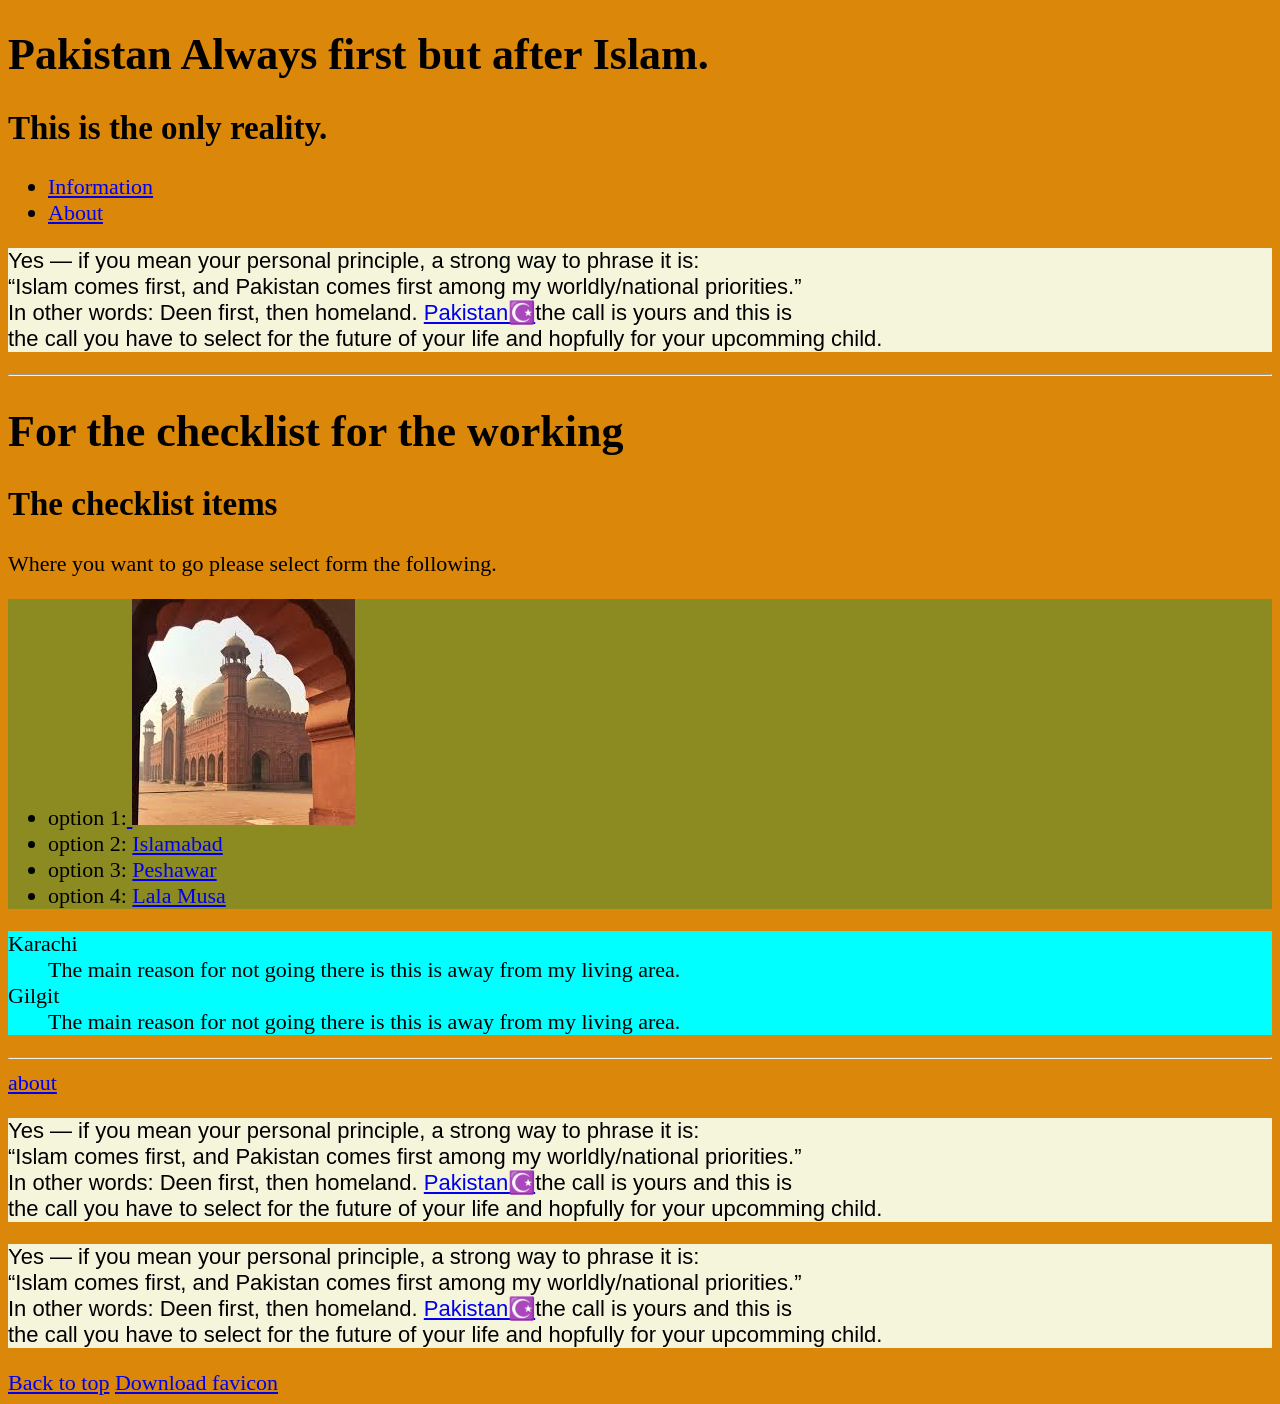
<file: HTML/index.html>
<!DOCTYPE html>
<html lang="en">
    <head>
        <meta charset="UTF-8">
        <title>
            Punjab Police GIS
        </title>
        <link rel="stylesheet" href="main.css">
        <link rel="icon" href="favicon-96x96.png" type="imag/x-icon">
    </head>
    <body>
        <h1>
            Pakistan Always first but after Islam.  
        </h1> 
        <h2>
            This is the only reality.
        </h2>
        <nav>
            <ul>
                <li>
                   <a href="#information3">Information</a> 
                </li>
                <li>
                    <a href="about.html" target="_blank">About</a>
                </li>
            </ul>
        </nav>
        <section id="information">
        <p class="p11">
            Yes — if you mean your personal principle, a strong way to phrase it is:<br>
            “Islam comes first, and Pakistan comes first among my worldly/national priorities.”<br>
            In other words: Deen first, then homeland. <a href="https://en.wikipedia.org/wiki/Pakistan" target="_blank">Pakistan☪️</a>the call is yours and this is 
            <br>the call you have to select for the future of your life and hopfully for your upcomming child.
        </p>
        </section>
        
        <hr>
        <p class="p11">
            <h1> For the checklist for the working</h1>
            <h2>The checklist items</h2>
            <p>
                 Where you want to go please select form the following.<br>
            </p>
              <ul class="ul">
              <li>option 1:<a href="https://en.wikipedia.org/wiki/lahore" target="_blank"> <img src="img/lahore.jpg" alt="Lahore"> </a></li> 
              <li>option 2: <a href="https://en.wikipedia.org/wiki/islamabad" target="_blank">Islamabad</a></li> 
              <li>option 3: <a href="https://en.wikipedia.org/wiki/peshawar" target="_blank">Peshawar</a></li> 
              <li>option 4: <a href="https://en.wikipedia.org/wiki/Lalamusa" target="_blank">Lala Musa</a></li> 
            </ul>
            <dl class="dt1">
                <dt>
                    Karachi
                </dt>
                <dd>
                    The main reason for not going there is this is away from my living area.
                </dd>
                <dt >
                    Gilgit
                </dt>
                <dd>
                    The main reason for not going there is this is away from my living area.
                </dd>
            </dl>
        </p> 
        <hr>
        <a href="about.html" target="_blank">about</a>
        <section id="information2">
        <p class="p11">
            Yes — if you mean your personal principle, a strong way to phrase it is:<br>
            “Islam comes first, and Pakistan comes first among my worldly/national priorities.”<br>
            In other words: Deen first, then homeland. <a href="https://en.wikipedia.org/wiki/Pakistan" target="_blank">Pakistan☪️</a>the call is yours and this is 
            <br>the call you have to select for the future of your life and hopfully for your upcomming child.
        </p>
        </section>
        <section id="information3">
        <p class="p11">
            Yes — if you mean your personal principle, a strong way to phrase it is:<br>
            “Islam comes first, and Pakistan comes first among my worldly/national priorities.”<br>
            In other words: Deen first, then homeland. <a href="https://en.wikipedia.org/wiki/Pakistan" target="_blank">Pakistan☪️</a>the call is yours and this is 
            <br>the call you have to select for the future of your life and hopfully for your upcomming child.
        </p>
        <a href="#">Back to top</a>
        <a href="favicon-96x96.png" download >Download favicon</a>
        </section>
    </body>
</html>
</file>
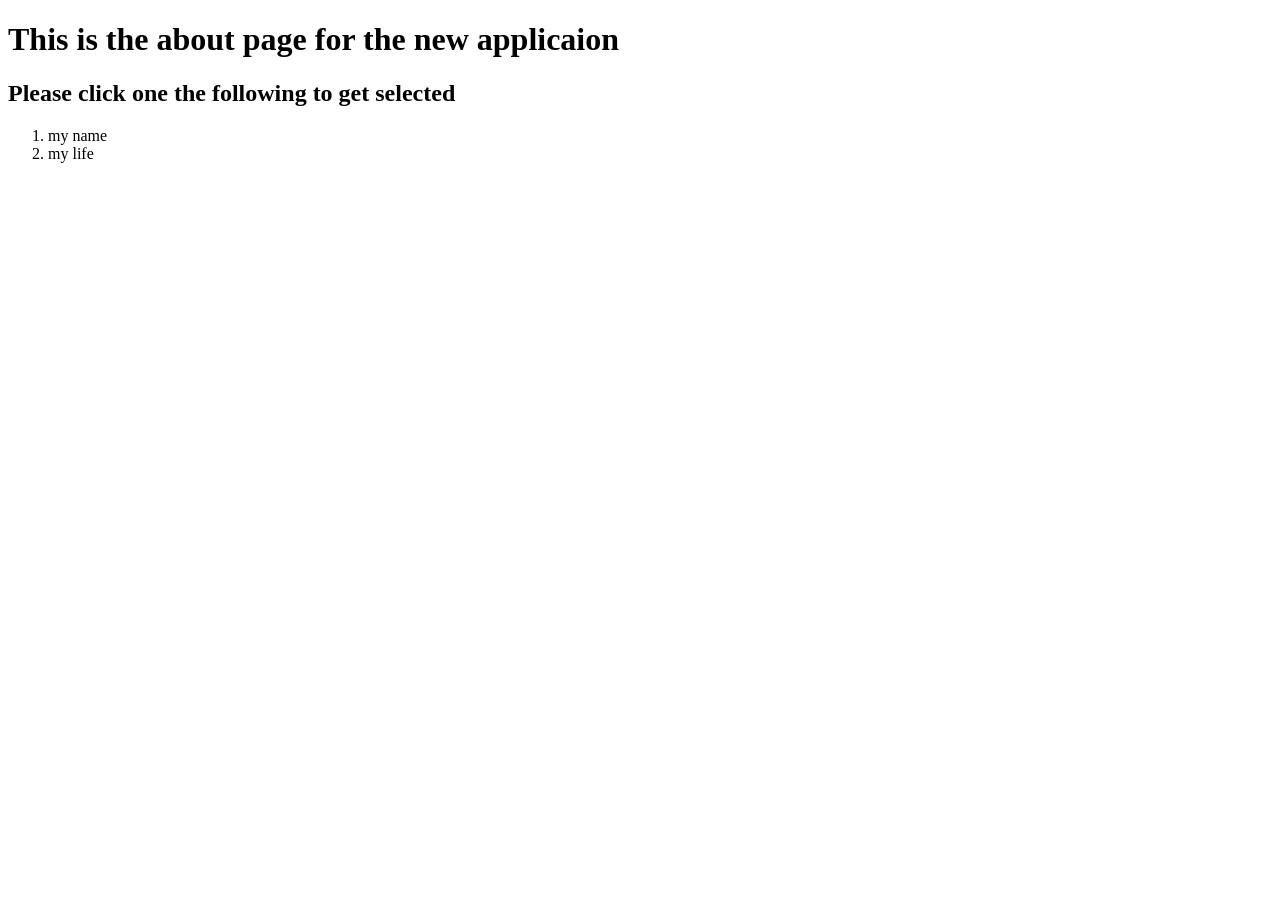
<file: HTML/about.html>
<!DOCTYPE html>
<head>
    <title>About</title>
    <link rel="icon" href="favicon-96x96.png">
</head>
<body>
    <h1>This is the about page for the new applicaion</h1>
<h2>Please click one the following to get selected</h2>
<ol>
    <li>
        my name
    </li>
    <li>
        my life
    </li>
</ol>
</body>
</file>
<file: HTML/main.css>
html {
    font-size:  22px; 
}
body {
    background-color: rgb(219, 135, 9);
    color: black;
}
.p11 {
    background-color: beige;
    font-family:sans-serif;
}
.ul
{
    background-color: rgb(139, 139, 34);
}
.dt1{
    background-color: aqua;
}
</file>
